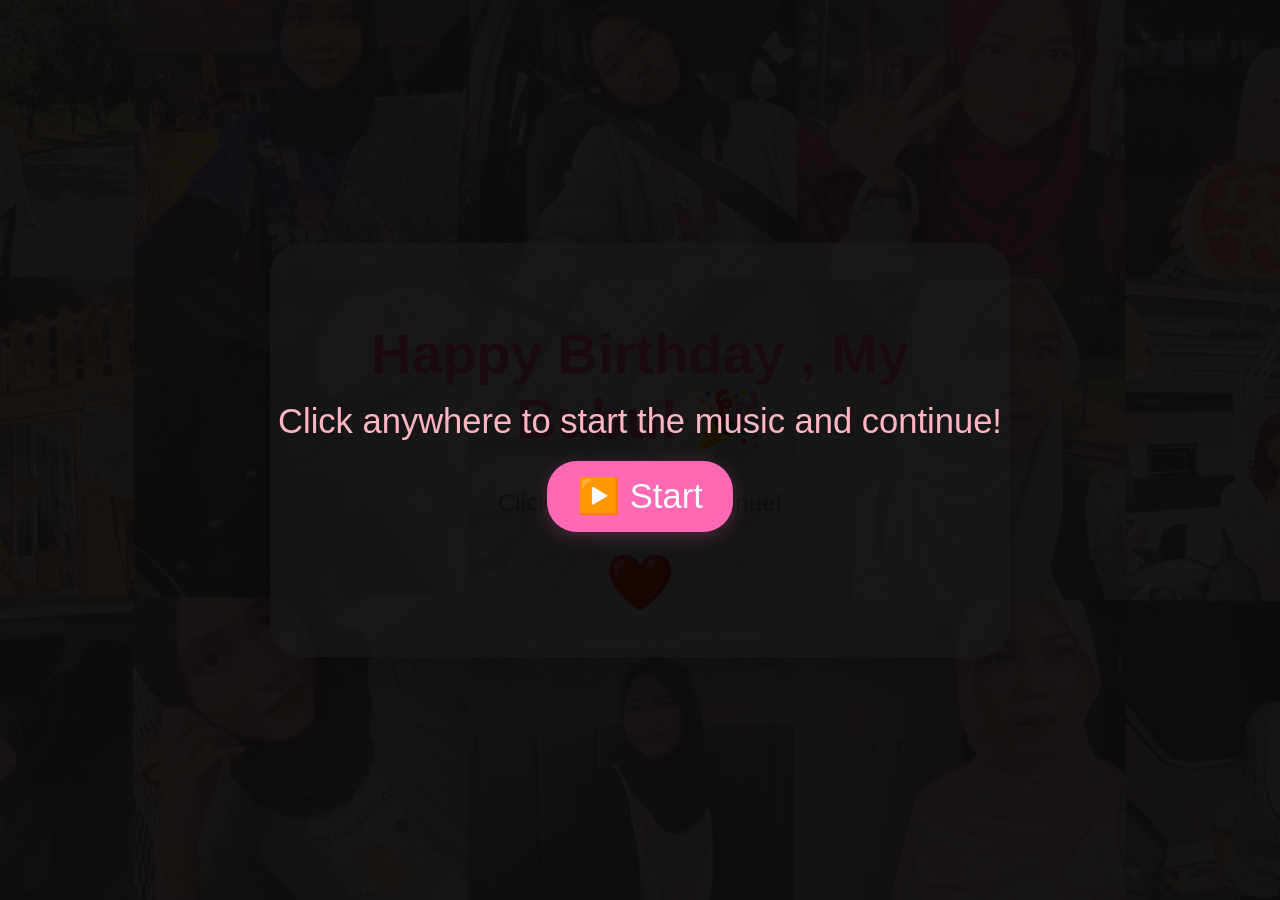
<file: index.html>
<!DOCTYPE html>
<html lang="en">
<head>
    <meta charset="UTF-8">
    <meta name="viewport" content="width=device-width, initial-scale=1.0">
    <title>Happy Birthday!</title>
    <link rel="stylesheet" href="assets/style.css">
</head>
<body class="page1">
    <div class="container">
        <h1 class="animated-text">Happy Birthday , My Bubu! 🎉</h1>
        <p class="subtitle">Click the heart to continue!</p>
        <button class="heart-btn" id="heartBtn">
            <span class="heart">❤️</span>
        </button>
    </div>
    <audio id="birthdaySong" src="assets/birthday-song.mp3" loop preload="auto"></audio>

    <div id="audioOverlay">
        <p>Click anywhere to start the music and continue!</p>
        <button class="overlay-btn">▶️ Start</button>
    </div>

    <script>
        const audio = document.getElementById('birthdaySong');
        const audioOverlay = document.getElementById('audioOverlay');

        // When the overlay is clicked, try to play the song
        audioOverlay.addEventListener('click', function() {
            audio.play().then(() => {
                audioOverlay.style.display = 'none'; // Hide overlay if successful
            }).catch(error => {
                console.error("Autoplay blocked or audio error:", error);
                // If autoplay is blocked, keep the overlay and notify the user
                audioOverlay.querySelector('p').textContent = "Browser blocked autoplay. Please click again or click the heart button.";
            });
        });

        document.getElementById('heartBtn').addEventListener('click', function() {
            // Ensure the song is played/continued when the button is clicked
            audio.play().then(() => {
                // Wait 1 second so the song can be heard before moving to the next page
                setTimeout(() => { window.location.href = 'page2.html'; }, 1000);
            }).catch(error => {
                console.error("Audio error:", error);
                window.location.href = 'page2.html';
            });
        });
    </script>
    <script src="assets/animation.js"></script>
</body>
</html>
</file>
<file: assets/style.css>
.page1 {
    /* Image path corrected because style.css is inside the assets folder */
    background: url('bubusayang.jpg') center center/cover no-repeat fixed;
    min-height: 100vh;
    display: flex;
    align-items: center;
    justify-content: center;
    font-family: 'Comic Sans MS', cursive, sans-serif;
    margin: 0;
    padding: 0;
    position: relative;
}
#audioOverlay {
    position: fixed;
    top: 0;
    left: 0;
    width: 100%;
    height: 100%;
    background: rgba(0, 0, 0, 0.9);
    color: #fff;
    display: flex;
    flex-direction: column;
    justify-content: center;
    align-items: center;
    text-align: center;
    font-size: 1.8em;
    z-index: 10000; /* Ensure overlay is above all other elements */
    cursor: pointer;
}
#audioOverlay p {
    margin-bottom: 20px;
    color: #ffb6c1;
    font-size: 1.2em;
    max-width: 80%;
}
#bgVideo {
    position: fixed;
    top: 0;
    left: 0;
    width: 100%;
    height: 100%;
    object-fit: cover;
    z-index: -1;
}
.page1::before, .page2::before {
    content: '';
    position: fixed;
    top: 0; left: 0; width: 100vw; height: 100vh;
    background: rgba(255,224,236,0.5);
}
.page1 .container, .page2 .container {
    position: relative;
    z-index: 1;
}
body {
    margin: 0;
    padding: 0;
    font-family: 'Comic Sans MS', cursive, sans-serif;
    background: linear-gradient(135deg, #ffe0ec 0%, #b5c6e0 100%);
    min-height: 100vh;
    display: flex;
    align-items: center;
    justify-content: center;
}
.container {
    background: rgba(255, 255, 255, 0.67);
    border-radius: 32px;
    box-shadow: 0 12px 48px rgba(0,0,0,0.18);
    padding: 40px 20px;
    text-align: center;
    max-width: 700px;
    width: 90%;
    margin: 20px;
}
.animated-text {
    font-size: 3.5em;
    color: #ff69b4;
    animation: pop 1s ease-in-out infinite alternate;
}
@keyframes pop {
    0% { transform: scale(1); }
    100% { transform: scale(1.07); }
}
.subtitle {
    color: #888;
    margin-bottom: 32px;
    font-size: 1.5em;
}
.heart-btn {
    background: none;
    border: none;
    cursor: pointer;
    font-size: 3.5em;
    transition: transform 0.2s;
}
.heart-btn:hover .heart {
    animation: heartbeat 0.5s infinite;
}
@keyframes heartbeat {
    0% { transform: scale(1); }
    25% { transform: scale(1.2); }
    50% { transform: scale(0.9); }
    75% { transform: scale(1.1); }
    100% { transform: scale(1); }
}
.next-btn {
    margin-top: 40px;
    padding: 20px 48px;
    background: #ff69b4;
    color: #fff;
    border: none;
    border-radius: 30px;
    font-size: 1.7em;
    cursor: pointer;
    box-shadow: 0 4px 16px rgba(255,105,180,0.22);
    transition: background 0.2s;
}
.next-btn:hover {
    background: #ff1493;
}
.long-text {
    text-align: left;
    margin: 36px 0;
    color: #444;
    font-size: 1.5em;
    line-height: 1.8;
}
.gallery {
    display: flex;
    flex-wrap: wrap;
    gap: 10px;
    justify-content: center;
    margin: 20px 0;
}
.gallery img {
    width: 140px;
    height: 140px;
    object-fit: cover;
    border-radius: 18px;
    box-shadow: 0 4px 16px rgba(0,0,0,0.10);
    border: 3px solid #ffb6c1;
}
.video-gallery {
    display: flex;
    flex-direction: column;
    gap: 16px;
    margin: 20px 0;
}
.video-gallery video {
    width: 100%;
    min-height: 320px;
    border-radius: 18px;
    box-shadow: 0 4px 16px rgba(0,0,0,0.10);
    border: 3px solid #b5c6e0;
}
.final-wish {
    margin: 40px 0 0 0;
    color: #ff69b4;
    font-size: 2em;
    font-weight: bold;
}
.overlay-btn {
    background: #ff69b4;
    color: #fff;
    border: none;
    border-radius: 30px;
    padding: 15px 30px;
    font-size: 1.2em;
    cursor: pointer;
    box-shadow: 0 4px 16px rgba(255,105,180,0.22);
    transition: background 0.2s;
}
.overlay-btn:hover {
    background: #ff1493;
}

 .page2 .container, .page3 .container, .page4 .container {
    max-width: 1100px;
    width: 95%;
}

#cakeCanvas {
    max-width: 100%;
    height: auto;
}

@media (max-width: 768px) {
    .animated-text {
        font-size: 2.2em;
    }
    .subtitle {
        font-size: 1.1em;
    }
    .long-text {
        font-size: 1.1em;
        line-height: 1.6;
    }
    .next-btn {
        font-size: 1.3em;
        padding: 15px 30px;
        width: 100%;
    }
    .final-wish {
        font-size: 1.5em;
    }
}

.long-text p {
    margin-bottom: 24px; /* Tambah jarak antara perenggan */
}
</file>
